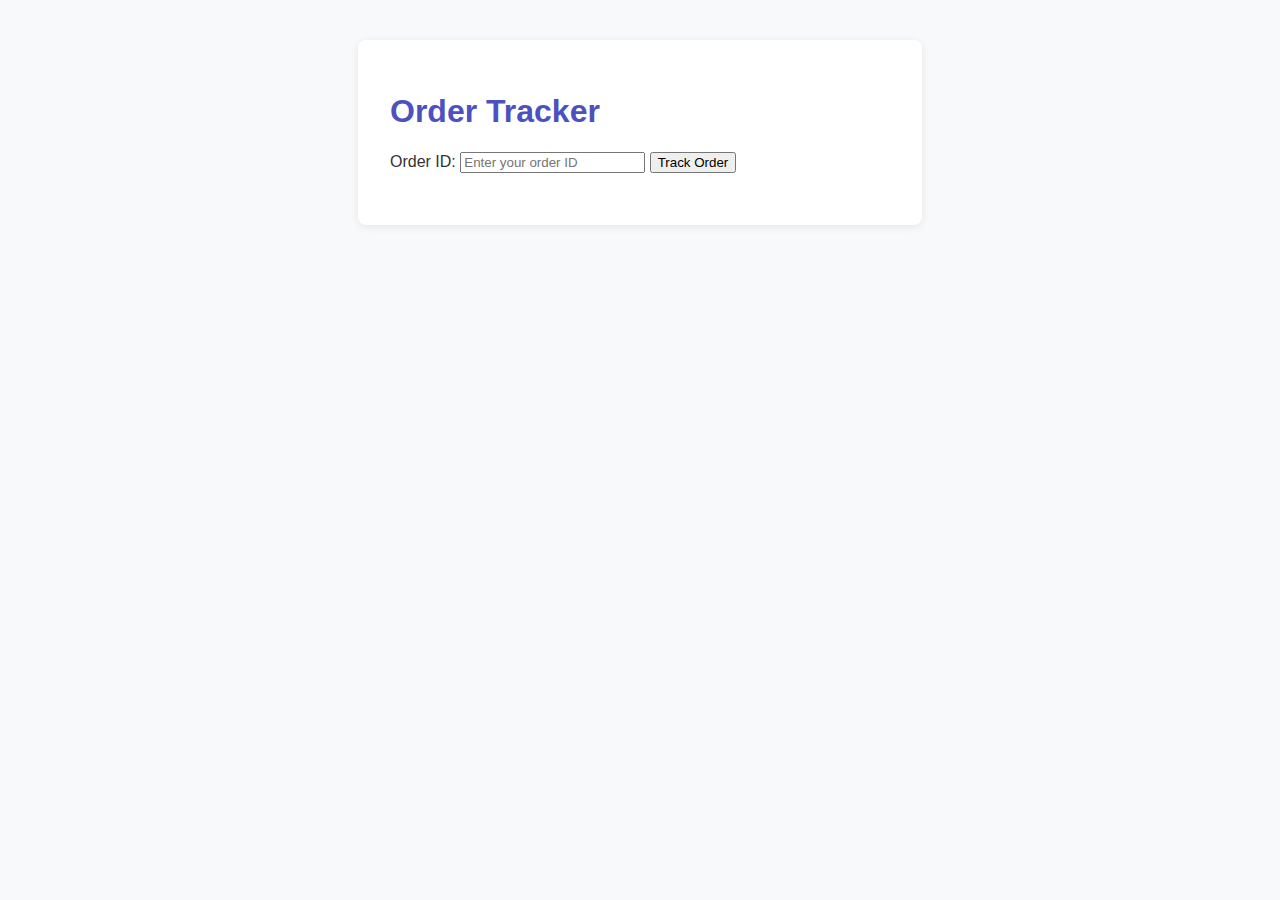
<file: public/order-tracker.html>
<!DOCTYPE html>
<html lang="en">
<head>
  <meta charset="UTF-8">
  <title>Order Tracker</title>
  <style>
    body { font-family: Arial, sans-serif; background: #f8f9fa; color: #333; }
    .container { max-width: 500px; margin: 40px auto; background: #fff; border-radius: 8px; box-shadow: 0 2px 8px rgba(0,0,0,0.08); padding: 32px; }
    h1 { color: #4c51bf; }
    #status { font-size: 1.2em; margin-top: 20px; }
    #log { margin-top: 20px; font-size: 0.95em; color: #555; }
  </style>
</head>
<body>
  <div class="container">
    <h1>Order Tracker</h1>
    <label for="orderId">Order ID:</label>
    <input type="text" id="orderId" placeholder="Enter your order ID">
    <button onclick="subscribeOrder()">Track Order</button>
    <div id="status"></div>
    <div id="log"></div>
  </div>
  <script>
    let socket;
    let orderId = null;
    function subscribeOrder() {
      orderId = document.getElementById('orderId').value;
      if (!orderId) {
        alert('Please enter an order ID.');
        return;
      }
      document.getElementById('status').innerText = 'Connecting...';
      socket = new WebSocket('ws://' + window.location.hostname + ':8000/ws/orders/');
      socket.onopen = function() {
        document.getElementById('status').innerText = 'Connected. Waiting for updates...';
        socket.send(JSON.stringify({type: 'subscribe_order', order_id: orderId}));
      };
      socket.onmessage = function(event) {
        const data = JSON.parse(event.data);
        if (data.type === 'order_status_update') {
          document.getElementById('status').innerText = 'Order #' + data.order_id + ' status: ' + data.status;
          document.getElementById('log').innerText += '\n' + (data.message || '');
        } else if (data.type === 'subscription_confirmed') {
          document.getElementById('status').innerText = 'Subscribed to order #' + data.order_id + '. Waiting for updates...';
        }
      };
      socket.onclose = function() {
        document.getElementById('status').innerText = 'Connection closed.';
      };
      socket.onerror = function() {
        document.getElementById('status').innerText = 'WebSocket error.';
      };
    }
  </script>
</body>
</html>
</file>
